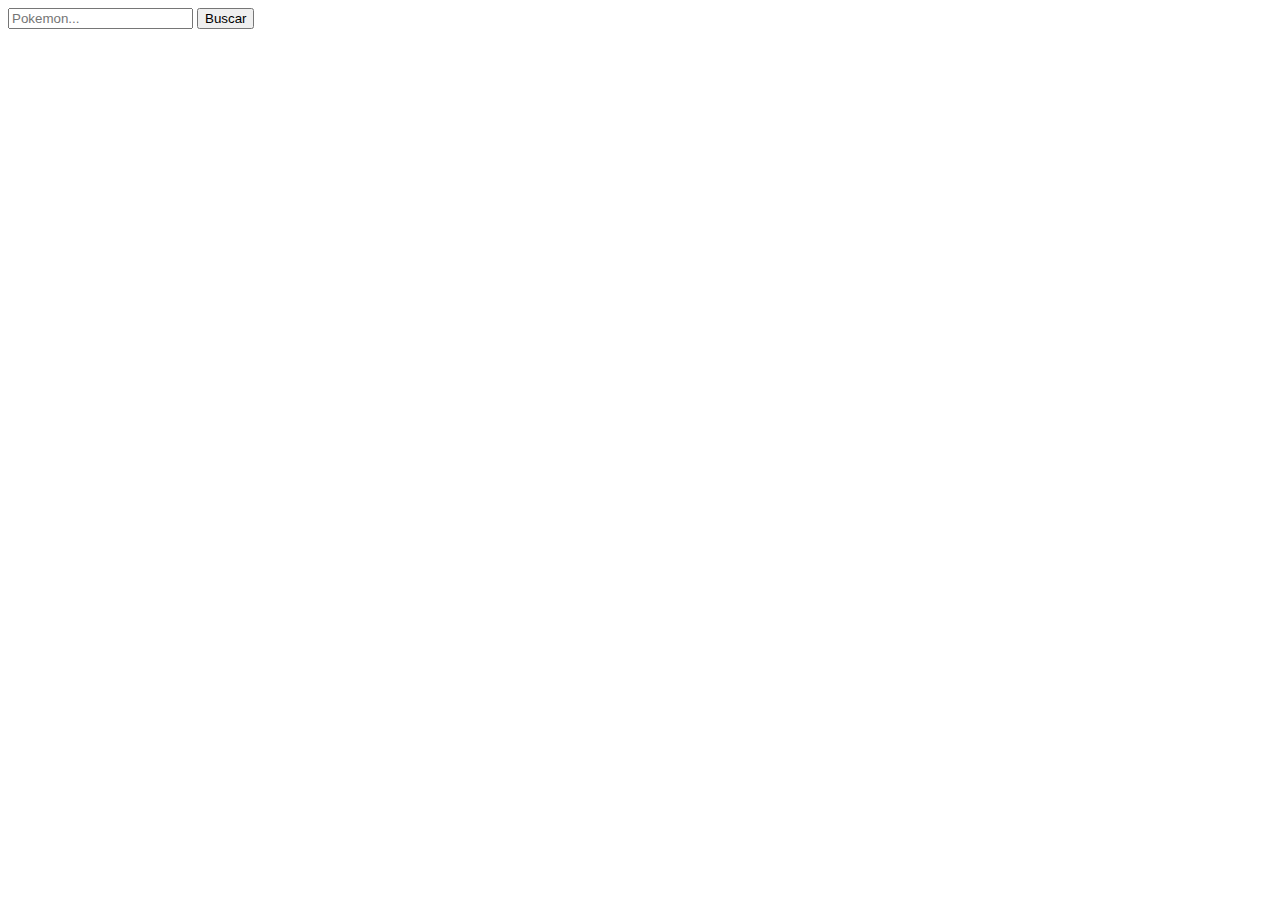
<file: API de Pokemon/index.html>
<!DOCTYPE html>
<html lang="en">
<head>
    <meta charset="UTF-8">
    <meta http-equiv="X-UA-Compatible" content="IE=edge">
    <meta name="viewport" content="width=device-width, initial-scale=1.0">
    <title>API Pokemon</title>
    <!-- CSS only -->
    <link href="https://cdn.jsdelivr.net/npm/bootstrap@5.1.3/dist/css/bootstrap.min.css" rel="stylesheet" integrity="sha384-1BmE4kWBq78iYhFldvKuhfTAU6auU8tT94WrHftjDbrCEXSU1oBoqyl2QvZ6jIW3" crossorigin="anonymous">
</head>
<body>
    <div class="container text-center w-25 mt-4">
        <form>
            <input class="form-control" type="text" placeholder="Pokemon...">
            <button type="submit" class="mt-2 btn btn-primary">Buscar</button>
        </form>
        <div class="pokemon-container mt-4">

        </div>
    </div>
    <script src="main.js"></script>
</body>
</html>
</file>
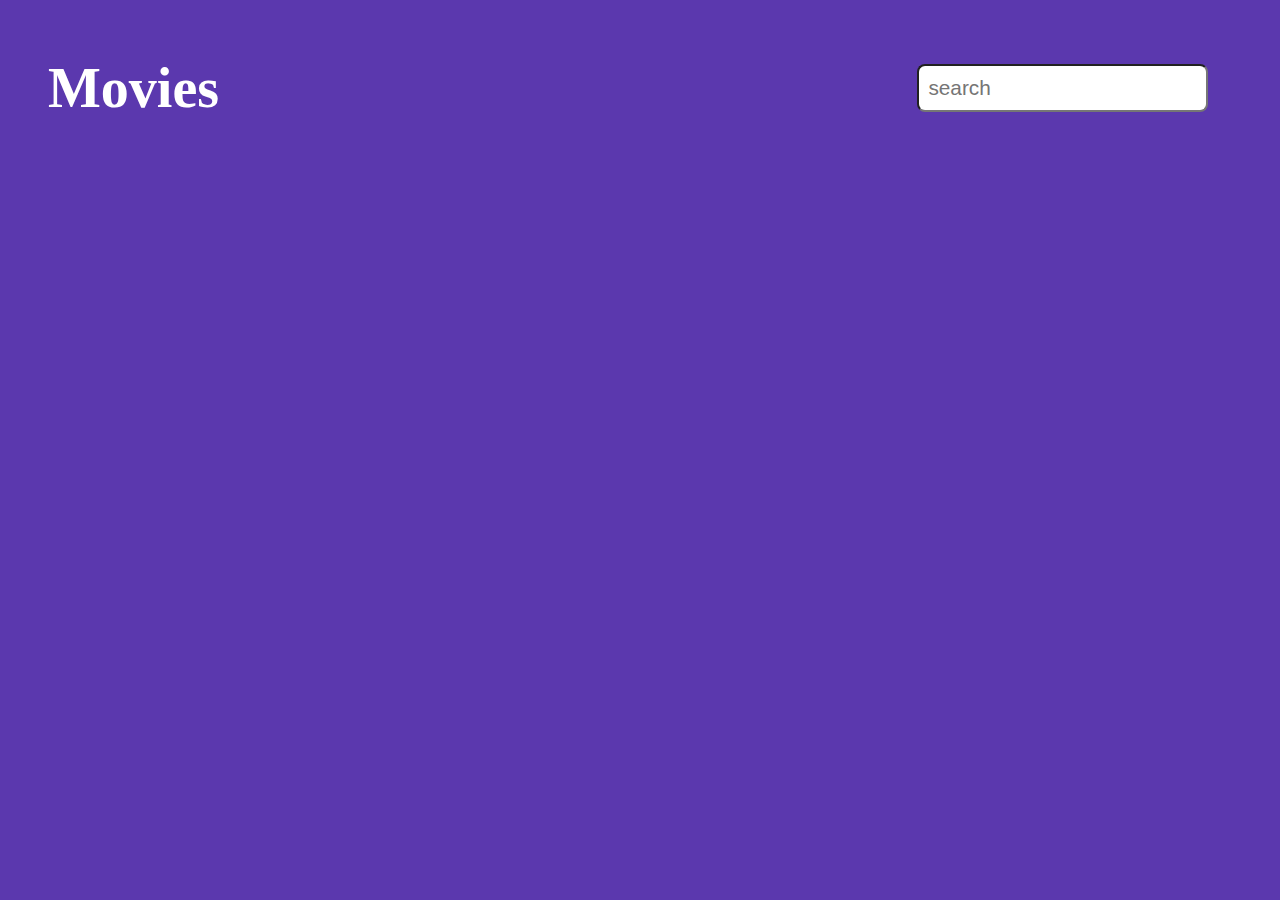
<file: Cartelera estrenos/index.html>
<!DOCTYPE html>
<html lang="en">
	<head>
		<meta charset="utf-8"/>
		<meta name="viewport" content="width=device-width, initial-scale=1.0"/>
		<link rel="stylesheet" href="style.css"/>
		<title>THEATER PREMIERES</title>
	</head>
	<body >
		<header>
			<h3>Movies</h3>
			<form id="form" > 
				<input id="search" type="text" class="searcher" placeholder="search" />
			</form>
		</header>
	 	<main id="main" >	
		</main>
	</body>
		<script src="script.js"></script>
</html>
</file>
<file: Cartelera estrenos/style.css>
@import url("https://fonts.googleapis.com/css2?family=Poppins:wght@200;300;400;500;600;700&display=swap");
*{
	
	box-sizing: border-box;
}

body{
	background-color: #2d0097c7;
	margin:0;
}	
header{
	display:flex;
	align-items:center;
	justify-content: space-between;
}
h3{
	font-size: 3.5rem;
	color:#fff;
	margin-left: 3rem;
}
.searcher{
	background:#ffffff;
	border-radius: 0.5rem;
	margin-right: 4.5rem;
	font-size: 1.3rem;
	padding:0.6rem;
	color:rgb(0, 70, 66);
}

main{	
	display: flex;
	flex-wrap:wrap;
}
.movie{
	border-radius: 0.5rem;
	background:#00153d;	
	width:200px; 
	overflow:hidden;
	position:relative;
	margin:3rem;
}

img{
	max-width:100%;	

}
.info{
	display:flex;
	align-items: center;
	justify-content: space-between;
	font-size:1rem;
	padding-left: 0.5rem;
	padding-right: 0.5rem;
	color:rgb(255, 255, 255);

}

.info span{
	border-radius: 0.5rem;
	background:#797979;
	padding:0.5rem;
	font-weight: bold;
}
span.green{
	color: rgb(0, 255, 34);
}
span.orange{
	color: #ff8c00;
}
span.red{
	color: rgb(255, 0, 0);
}

.over{
	background:rgb(12, 0, 122);
	color: #ffffff;
	bottom:0;
	left:0rem;
	right:0rem;
	position:absolute;
	transform: translateY(101%);
	transition: transform 0.3s ease-in;
	padding-left: 0.3rem;
	padding-right: 0.2rem;
	max-height: 100%;
	overflow:auto;
}
.over h5{
	color: #ffffff;
	font-weight: bold;
}
.movie:hover .over{
	transform: translateY(0);
}
</file>
